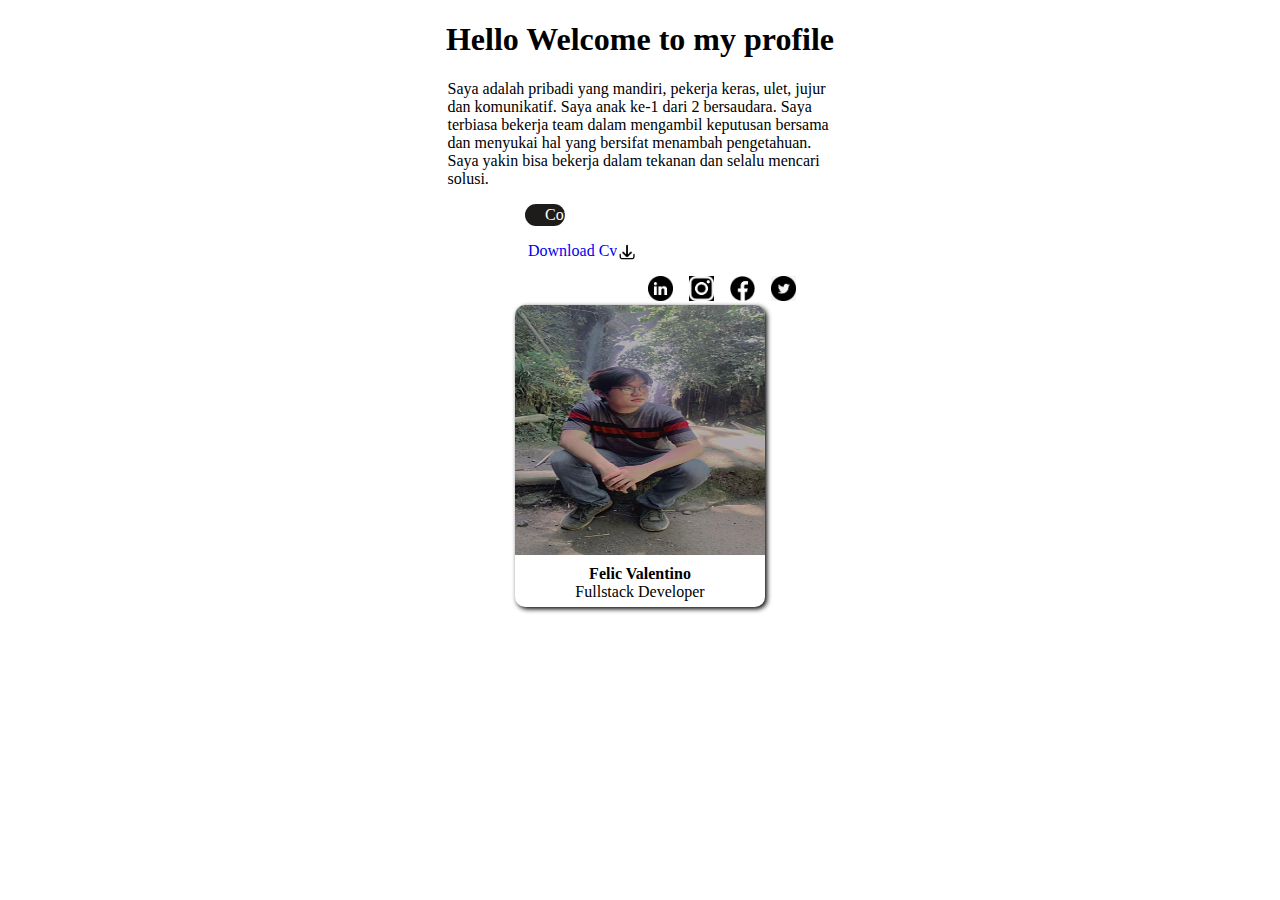
<file: Day 1/index.html>
<!DOCTYPE html>
<html>
<head>
    <title>Day 1</title>
</head>
<body>
    <div>
        <H1 style="text-align: center;">Hello Welcome to my profile</H1>
            <p style="max-width:385px; margin:auto">Saya adalah pribadi yang mandiri, 
            pekerja keras, ulet, jujur dan komunikatif. 
            Saya anak ke-1 dari 2 bersaudara. 
            Saya terbiasa bekerja team dalam mengambil keputusan bersama 
            dan menyukai hal yang bersifat menambah pengetahuan. 
            Saya yakin bisa bekerja dalam tekanan dan selalu mencari solusi.</p>
    </div>

    <div>  
        <p style="padding: 2px 20px; border-radius: 20px; background-color: rgb(30, 27 ,27); 
        color: white; margin-left: 517px; margin-right: 817px;">Contact</p>
    </div>  

    <div><p style="margin-left: 520px; "><a download href="
        https://drive.google.com/uc?export=download&id=1-K9flQHplszOpGmMNNWUY_svixjrP8rx" style="text-decoration: none;">Download Cv <img src="download.png" style="width: 20px; position: absolute;"></a></p>
    </div>
    
    <div>
        <img src="linkin.png" alt="linkin" width="25px" style="margin-left: 640px;">
        <img src="instagram.png" alt="=instagram" width="25px" style="margin-left: 12px;">
        <img src="fb.png" alt="=facebook" width="25px" style="margin-left: 12px;">
        <img src="twitter.png" alt="=twitter" width="25px" style="margin-left: 12px;">
    </div>

    <div style="max-width: 250px; margin: auto; border: 0px solid #838383; border-radius: 10px; box-shadow: 2px 2px 5px;">
        <img src="felic.png" alt="felic valentino" style="width: 100%; border-radius: 10px 10px 0 0; height: 250px;">
        <div style="padding: 6px">
            <p style="margin: 0; font-weight: bold; text-align: center;">Felic Valentino</p>
            <p style="margin: 0; text-align: center;">Fullstack Developer</p>
        </div>
    </div>

</body>
</html>
</file>
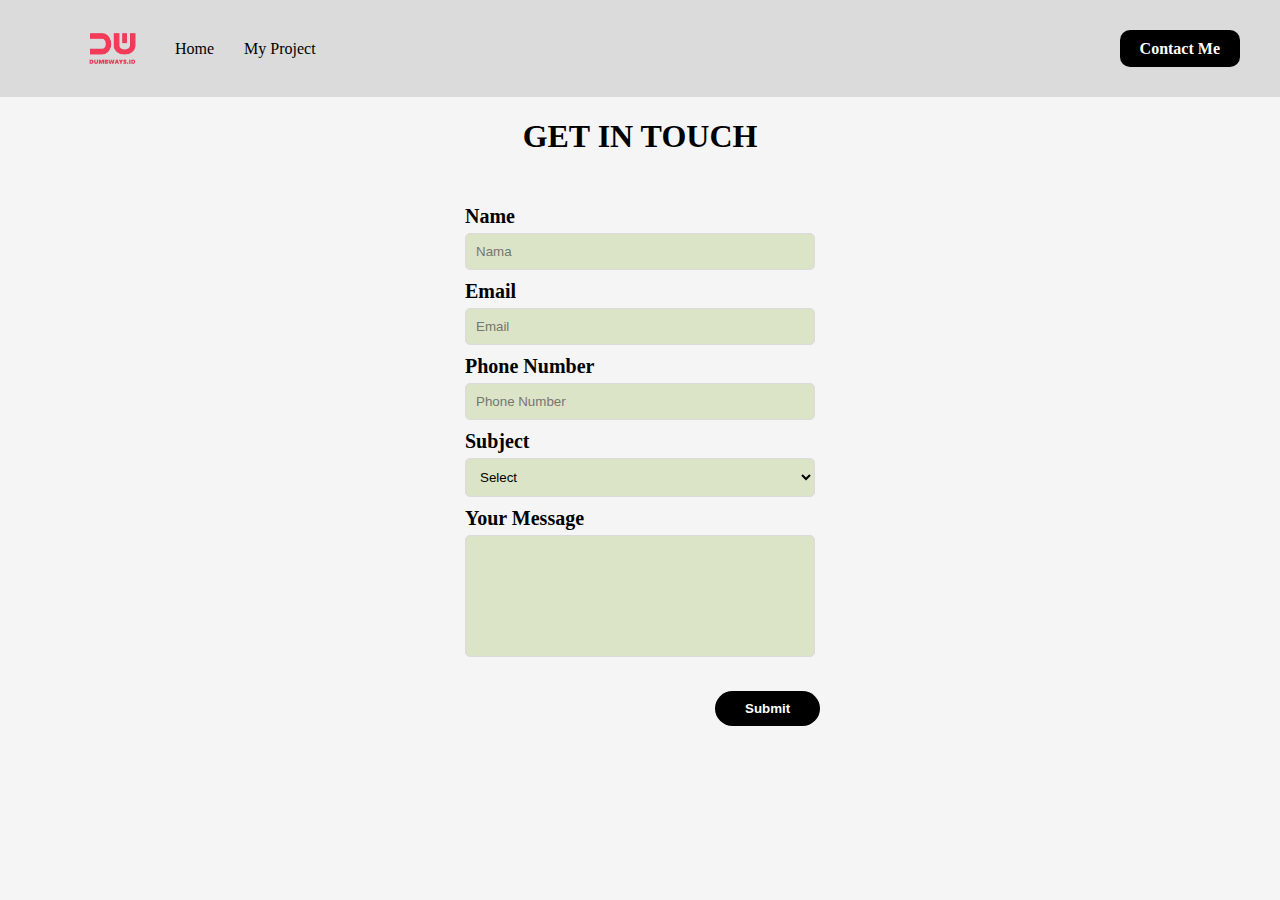
<file: Day3/index.html>
<!DOCTYPE html>
<html>
<head>
	<title>Day2</title>
    <link rel="stylesheet" href="day3_tugas_1.css">
</head>
<body>
  <nav>
    <div class="kiri">
       <ul>
         <img src="logo1.png" style="width: 65px;">
         <li class="active">
            <li>
                <a href="day2_tugas_1.html">Home</a>
            </li>
            <li>
                <a href="#">My Project</a>
            </li>
         </li>
       </ul>
    </div>
    <div class="kanan">
         <a href="#">Contact Me</a>
    </div>
 </nav> 
    <div class="h1">
        <h1>GET IN TOUCH</h1>
    </div>
   <form>
       <div>
        <label for="name">Name</label>
        <input type="text" id="name" required placeholder="Nama">
       </div>

       <div>
        <label for="email">Email</label>
        <input type="email" id="email" required placeholder="Email">
       </div>

       <div>
        <label for="phone">Phone Number</label>
        <input type="number" id="phone" required placeholder="Phone Number">
       </div>

       <div style="width: 100%;">
        <label for="subject">Subject</label>
        <select name="subject" id="subject">
            <option value="">Select</option>
            <option value="Jakarta">Jakarta</option>
            <option value="Bekasi">Bekasi</option>
            <option value="Depok">Depok</option>
            <option value="Bogor">Bogor</option>
        </select>
       </div>
       
       <div>
        <label for="message">Your Message</label>
        <textarea name="message" id="message" cols="30" rows="10"></textarea>
       </div>

       <div>
        <button type="button" onclick="submitHandler()">Submit</button>
       </div>
   </form>
   
   <script src="contact.js"></script>
</body>
</html>
</file>
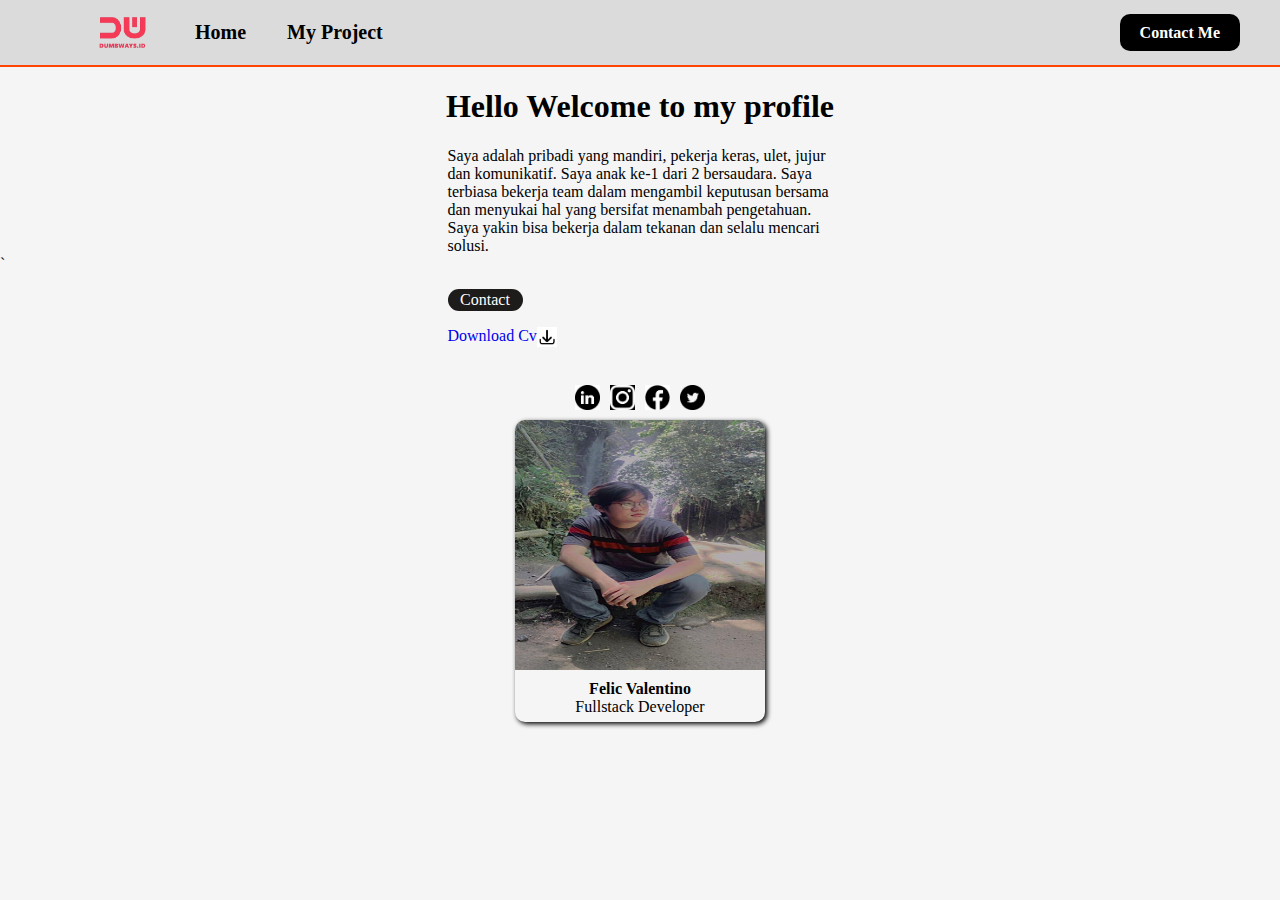
<file: Day6/index.html>
<!DOCTYPE html>
<html>
<head>
    <title>Day 6</title>
    <link rel="stylesheet" href="index.css">
    <link rel="stylesheet" href="https://cdnjs.cloudflare.com/ajax/libs/font-awesome/6.5.2/css/all.min.css" integrity="sha512-SnH5WK+bZxgPHs44uWIX+LLJAJ9/2PkPKZ5QiAj6Ta86w+fsb2TkcmfRyVX3pBnMFcV7oQPJkl9QevSCWr3W6A==" crossorigin="anonymous" referrerpolicy="no-referrer" />
</head>
<body>
    <nav>
        <img src="logo1.png" style="width: 65px; margin-left: 50px;">
        <div class="kiri" style="flex: 1;">
           <ul>
                <li>
                    <a href="#">Home</a>
                </li>
                <li>
                    <a href="myproject.html">My Project</a>
                </li>
           </ul>
        </div>

        <div id="menu-icon" class="kanan">
             <i class="fa-solid fa-bars fa-2x" style="cursor: pointer;"></i>
             <a href="contactme.html" >Contact Me</a>
        </div>

     </nav> 
        <div class="hidden">
            <ul id="menu-list" class="tablet" style="text-align: center; background-color: grey; font-size: 20px; margin-top: 1px;">
                <li style="border: 1px solid whitesmoke; padding-top: 20px; padding-bottom: 15px;"> <a href="#" style="text-decoration: none; color: black; font-weight: bold;">Home</a></li>
                <li style="border: 1px solid whitesmoke; padding-top: 20px; padding-bottom: 15px;"><a href="myproject.html" style="text-decoration: none; color: black; font-weight: bold;">My Project</a></li>  
                <li style="border: 1px solid whitesmoke; padding-top: 20px; padding-bottom: 15px;"> <button class="contactbtn"><a href="contactme.html" style="font-size: 20px;">Contact Me</a></li></button>  
            </ul>
        </div>
        <div class="container">
        <div>
            <H1 style="text-align: center;">Hello Welcome to my profile</H1>
            <p style="max-width:385px; margin:auto">Saya adalah pribadi yang mandiri, 
            pekerja keras, ulet, jujur dan komunikatif. 
            Saya anak ke-1 dari 2 bersaudara. 
            Saya terbiasa bekerja team dalam mengambil keputusan bersama 
            dan menyukai hal yang bersifat menambah pengetahuan. 
            Saya yakin bisa bekerja dalam tekanan dan selalu mencari solusi.</p>`
        </div>

        <div style="margin: auto; max-width: 385px;">  
            <div class="">
                <p style="padding: 2px 10px; border-radius: 20px; background-color: rgb(30, 27 ,27); 
                color: white; text-align: center; max-width: 55px;">Contact</p>
            </div>  

            <div><p style="margin: auto;"><a download href="
                https://drive.google.com/uc?export=download&id=1-K9flQHplszOpGmMNNWUY_svixjrP8rx" style="text-decoration: none;">Download Cv <img src="download.png" style="width: 20px; position: absolute;"></a></p>
            </div>
            
            <div style="display: flex; justify-content: center; margin-bottom: 10px; margin-top: 40px;">
                <img src="linkin.png" alt="linkin" width="25px" style="margin-right: 10px;">
                <img src="instagram.png" alt="=instagram" width="25px" style="margin-right: 10px;">
                <img src="fb.png" alt="=facebook" width="25px" style="margin-right: 10px;">
                <img src="twitter.png" alt="=twitter" width="25px">
            </div>
        </div>

        <div style="max-width: 250px; margin: auto; border: 0px solid #838383; border-radius: 10px; box-shadow: 2px 2px 5px;">
             <img src="felic.png" alt="felic valentino" style="width: 100%; border-radius: 10px 10px 0 0; height: 250px;">
             <div style="padding: 6px">
             <p style="margin: 0; font-weight: bold; text-align: center;">Felic Valentino</p>
             <p style="margin: 0; text-align: center;">Fullstack Developer</p>
             </div>
        </div>
    </div>
    <script src="day6.js"></script>
</body>
</html>
</file>
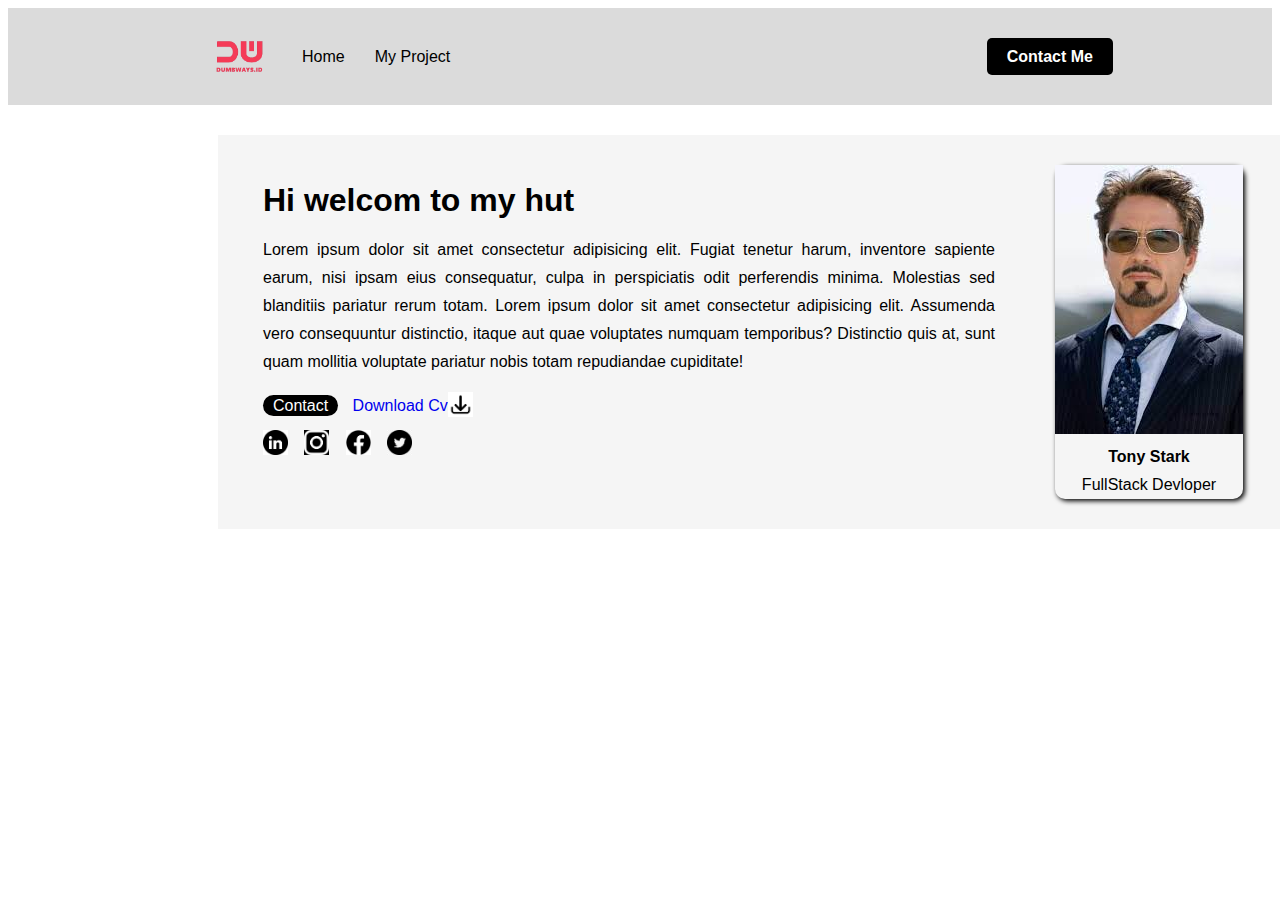
<file: Day2/day2_tugas_1.html>
<!DOCTYPE html>
<html>
<head>
  <title>day2</title>
    <link rel="stylesheet" href="day2_tugas_1.css">
</head>
<body>
  <div style="width: 100%;">
  <nav>
    <div class="kiri">
       <ul>
         <img src="logo1.png" style="width: 65px;">
         <li class="active">
            <li>
                <a href="#">Home</a>
            </li>
            <li>
                <a href="index.html">My Project</a>
            </li>
         </li>
       </ul>
    </div>
    <div class="kanan">
         <a href="#">Contact Me</a>
    </div>
  </nav>

<div class="container" style="display: flex;">
    <div class="header">
       <h1 class="judul">Hi welcom to my hut</h1>
       <p class="parf">Lorem ipsum dolor sit amet consectetur adipisicing elit. Fugiat tenetur harum, inventore sapiente earum, nisi ipsam eius consequatur, culpa in perspiciatis odit perferendis minima. Molestias sed blanditiis pariatur rerum totam. Lorem ipsum dolor sit amet consectetur adipisicing elit. Assumenda vero consequuntur distinctio, itaque aut quae voluptates numquam temporibus? Distinctio quis at, sunt quam mollitia voluptate pariatur nobis totam repudiandae cupiditate!</p>
       <a href="#" style="background-color: black; color:white; border-radius: 20px; padding: 2px 10px 2px 10px; margin-top: 10px; background-image: c; text-decoration: none;">Contact</a>
       <a href="https://drive.google.com/uc?export=download&id=1-K9flQHplszOpGmMNNWUY_svixjrP8rx" style="text-decoration: none; padding-left: 10px;" >Download Cv <img src="download.png" style="width: 25px; position: absolute;"></a></a>
       <div>
       <img src="linkin.png" alt="linkin" width="25px" style="margin-left: 0px; margin-top: 10px;">
       <img src="instagram.png" alt="=instagram" width="25px" style="margin-left: 12px;">
       <img src="fb.png" alt="=facebook" width="25px" style="margin-left: 12px;">
       <img src="twitter.png" alt="=twitter" width="25px" style="margin-left: 12px;">      
       </div>
    </div>
    <div class="bingkai">
    <div class="foto" style="max-width: 250px; margin: auto; border: 0px solid #838383; border-radius: 10px; box-shadow: 2px 2px 5px;">
        <img src="felic.png">
        <p style="margin: 0; font-weight: bold; text-align: center;">Tony Stark</p>
        <p style="margin: 0; text-align: center;">FullStack Devloper</p>
    </div>
    </div>

    </div>
  </div>

</body>
</html>
</file>
<file: Day3/day3_tugas_1.css>
body {
    margin: 0;
    background-color: whitesmoke;
  }
  
  /* navbar */
  nav {
    display: flex;
    align-items: center;
    justify-content: space-between;
    background-color: #dbdbdb;
    padding: 0 40px;
  }
  
  nav .kiri ul {
    display: flex;
    align-items: center;
  }
  
  nav .kiri ul img {
    margin-right: 50;
  }
  
  nav .kiri ul li {
    list-style-type: none;
    margin-right: 30px;
  }
  
  nav .kiri ul li a {
    text-decoration: none;
    color: black;
  }
  
  nav .kiri ul .active a {
    color: orangered;
    font-weight: bold;
  }
  
  nav .kanan a {
    text-decoration: none;
    background-color: black;
    padding: 10px 20px;
    border: none;
    border-radius: 10px;
    color: white;
    font-weight: bold;
    margin-top: 20px;
  }

  .h1 {
    text-align: center;
  }
  
  form {
    width: 350px;
    margin: 50px auto;
  }
  
  form div {
    margin-top: 10px;
  }
  
  input,
  select,
  textarea {
    width: 328px;
    margin-top: 5px;
    border: 1px solid #dbdbdb;
    background-color: #dbe4c6;
    border-radius: 5px;
    padding: 10px;
  }
  
  label {
    font-weight: bold;
    font-size: 20px;
    display: block;
  }
  
  select {
    width: 100%;
    margin-top: 5px;
    border: 1px solid #dbdbdb;
    background-color: #dbe4c6;
    border-radius: 5px;
    padding: 10px;
    cursor: pointer;
  }
  
  textarea {
    resize: none;
    height: 100px;
  }
  
  form div button {
    background-color: black;
    padding: 10px 30px 10px 30px;
    border: none;
    border-radius: 20px;
    color: white;
    font-weight: bold;
    margin-top: 20px;
    margin-left: 250px;
    cursor: pointer;
  }
</file>
<file: Day6/index.css>
body {
    margin: 0;
    background-color: whitesmoke;
  }
  
  /* navbar */
  nav {
    display: flex;
    align-items: center;
    justify-content: space-between;
    background-color: #dbdbdb;
    padding: 0 40px;
    border-bottom: 2px solid orangered;
  }

  ul {
    padding: 0px;
  }
  
  nav .kiri li {
   margin-left: 40px;
   list-style-type: none;
   margin-right: 1px;
   display: flex;


  }

  nav .kiri ul {
    display: flex;
    font-weight: bold;
    font-size: 20px;

  }
  
  nav .kiri ul img {
    margin-right: 50;
  }

  
  nav .kiri ul li a {
    text-decoration: none;
    color: black;
  }
  
  nav .kiri ul .active a {
    color: orangered;
    font-weight: bold;
  }
  
  nav .kanan a {
    text-decoration: none;
    background-color: black;
    padding: 10px 20px;
    border: none;
    border-radius: 10px;
    color: white;
    font-weight: bold;
    margin-top: 20px;
  }

  nav .kanan i {
    display: none;
  }

  .hidden {
    display: none;
  }

  .tablet {
    display: none;
  }

  .contactbtn {
    background-color: black;
    padding: 10px 20px;
    border: none;
    border-radius: 10px;
    color: white;
    font-weight: bold;
  }

  .contactbtn a {
    color: white;
    text-decoration: none;
  }

  @media only screen and (max-width: 800px) {
    nav .kiri {
        display: none;
      }

    nav .kanan a {
      display: none;
    }

    nav .kanan i {
      display: block;
    }

    .hidden {
      display: block;
    }

  
  }
</file>
<file: Day2/day2_tugas_1.css>
body{
  font: 16px/28px arial, sans-serif;
  background-color: white;
}

/* navbar */

nav{
  display: flex;
  align-items: center;
  justify-content: space-between;
  background-color: #dbdbdb;
  padding: 0 159px;
}

nav .kiri ul {
  display: flex;
  align-items: center;
}

nav .kiri ul img {
  margin-right: 40;
}

nav .kiri ul li {
  list-style-type: none;
  margin-right: 30px;
}

nav .kiri ul li a {
  text-decoration: none;
  color: black;
}

nav .kiri ul .active a {
  color: orangered;
  font-weight: bold;
}

nav .kanan a {
  text-decoration: none;
  background-color: black;
  padding: 10px 20px;
  border: none;
  border-radius: 5px;
  color: white;
  font-weight: bold;
  margin-top: 20px;
}

.container {
  width: 1030px;
  margin-left: 210px;
  padding-left: 45px;
  padding-right: 1px;
  background-color: whitesmoke;
  padding-top: 30px;
  padding-bottom: 30px;
  margin-top: 30px;
  
}

.header .parf {
  margin-right: 60px;
  text-align: justify;
}

.bingkai {
  margin-right: 50px;
}
</file>
